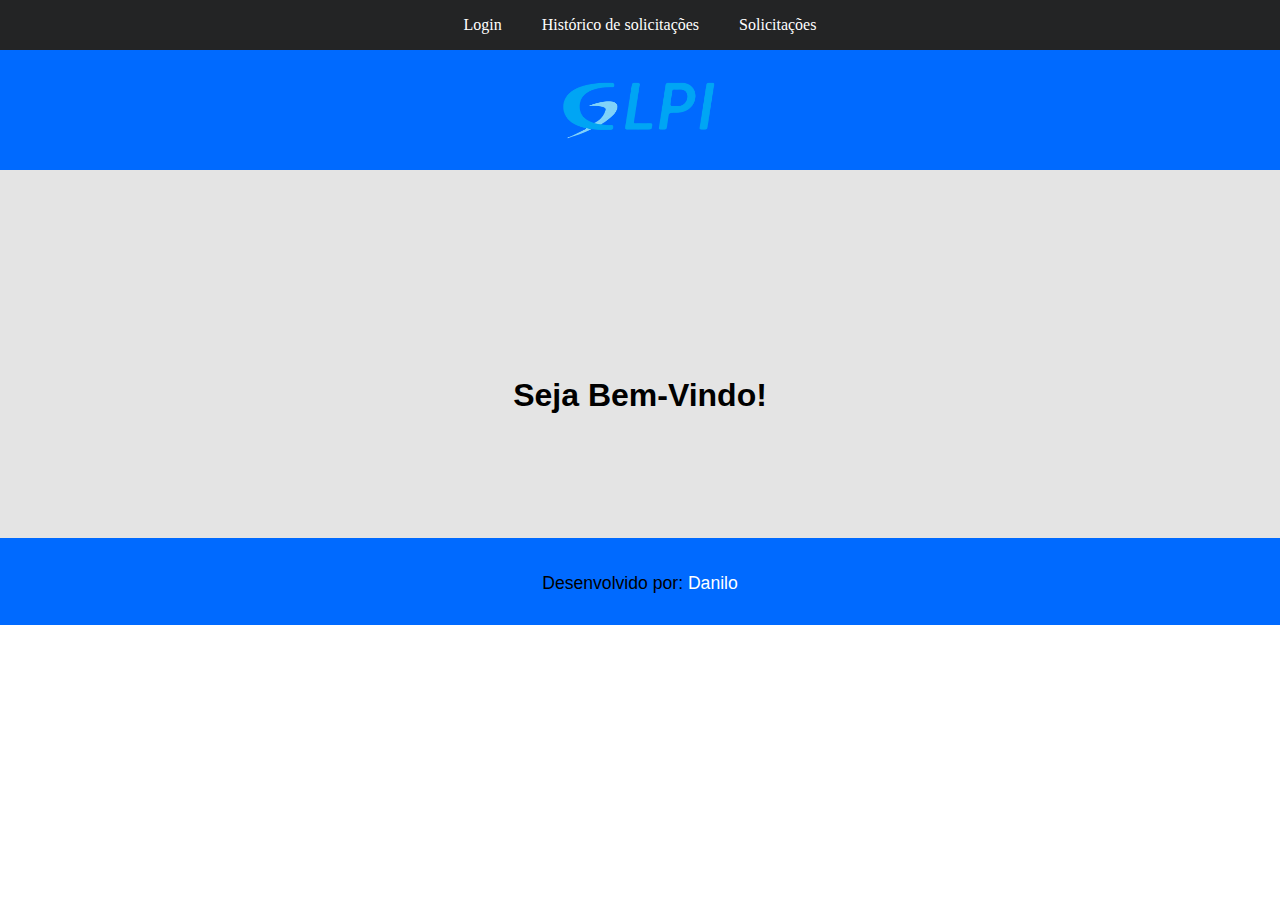
<file: index.html>
<!DOCTYPE html>
<html lang="pt-br">
  <head>
    <meta charset="UTF-8" />
    <meta name="viewport" content="width=device-width, initial-scale=1.0" />
    <title>Projeto GLPI - Menu</title>
    <link rel="stylesheet" href="./css/menu.css" />
    <link rel="shortcut icon" href="./img/glpi-logo.webp" type="image/x-icon" />
  </head>
  <body>
    <main>
      <nav>
        <ul>
          <li><a href="https://lspking468.github.io/glpi-leandro/" target="_self">Login</a></li>
          <li><a href="https://lspking468.github.io/glpi-felipe/" target="_self">Histórico de solicitações</a></li>
          <li><a href="https://lspking468.github.io/glpi-joao-victor/" target="_self">Solicitações</a></li>
        </ul>
      </nav>
      <header>
        <img src="./img/glpi-logo.webp" alt="Logo GLPI" />
      </header>
      <section>
        <h1>Seja Bem-Vindo!</h1>
      </section>
      <footer>
        <p>Desenvolvido por: <a href="https://github.com/ramoszx/trabalho-final-GLPI---Danilo-1B-tec">Danilo</a></p>
      </footer>
    </main>
  </body>
</html>
</file>
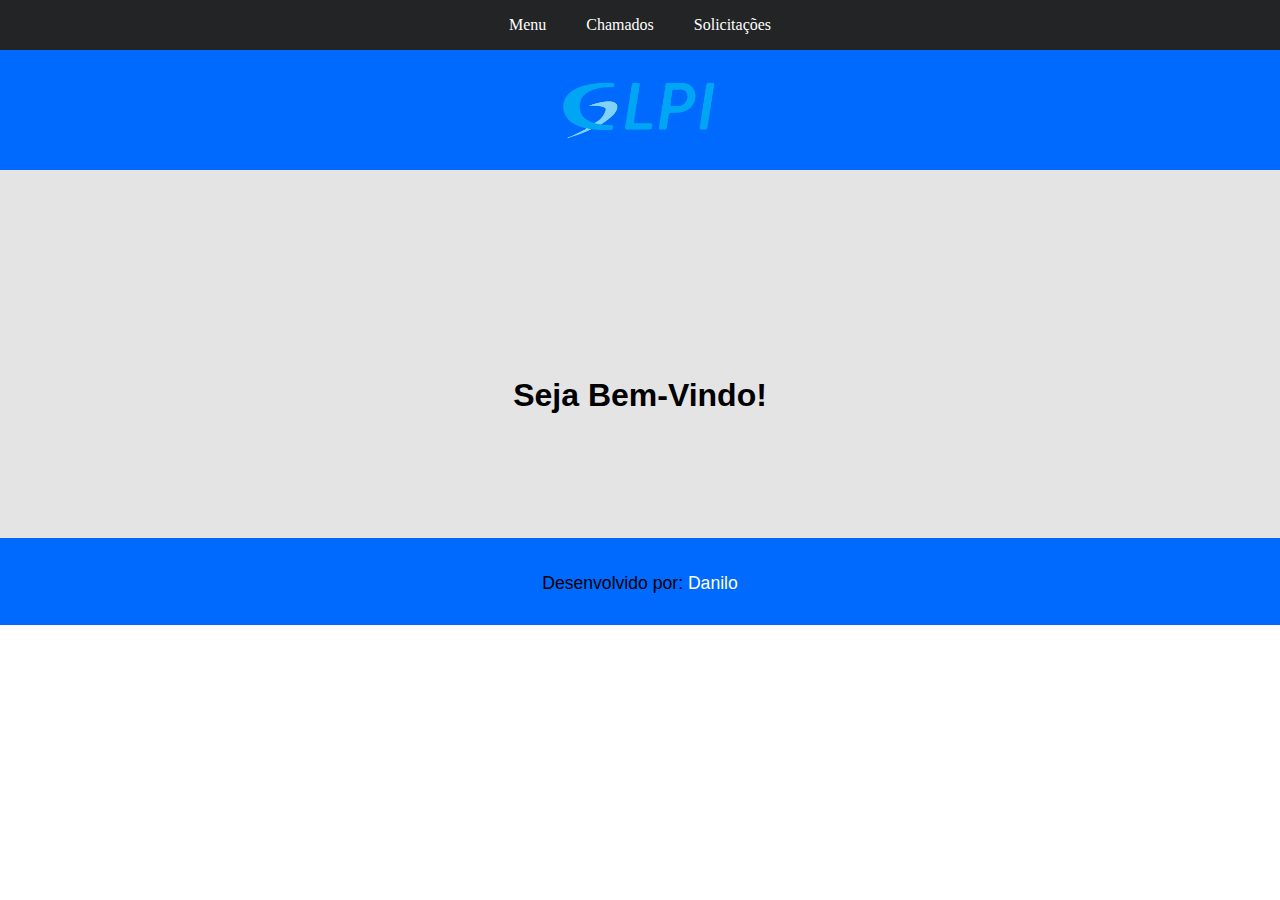
<file: menu.html>
<!DOCTYPE html>
<html lang="pt-br">
  <head>
    <meta charset="UTF-8" />
    <meta name="viewport" content="width=device-width, initial-scale=1.0" />
    <title>Projeto GLPI - Menu</title>
    <link rel="stylesheet" href="./css/menu.css" />
    <link rel="shortcut icon" href="./img/glpi-logo.webp" type="image/x-icon" />
  </head>
  <body>
    <main>
      <nav>
        <ul>
          <li><a href="./menu.html" target="_self">Menu</a></li>
          <li><a href="./chamados.html" target="_self">Chamados</a></li>
          <li><a href="https://lspking468.github.io/glpi-joao-victor/" target="_self">Solicitações</a></li>
        </ul>
      </nav>
      <header>
        <img src="./img/glpi-logo.webp" alt="Logo GLPI" />
      </header>
      <section>
        <h1>Seja Bem-Vindo!</h1>
      </section>
      <footer>
        <p>Desenvolvido por: <a href="https://github.com/ramoszx/trabalho-final-GLPI---Danilo-1B-tec">Danilo</a></p>
      </footer>
    </main>
  </body>
</html>
</file>
<file: css/menu.css>
* {
    margin: 0;
    padding: 0;
    box-sizing: border-box;
  }
  
  main {
    width: 100vw;
    /* max-width: 1200px; */
    background-color: #ffffff;
    height: 100vh;
  }
  nav {
    width: 100%;
    height: 50px;
    background-color: #232425;
  }
  nav ul {
    display: flex;
    justify-content: center;
    align-items: center;
    height: 100%;
  }
  nav ul li {
    list-style: none;
  }
  nav ul li a {
    color: #ffffff;
    text-decoration: none;
    padding: 0 20px;
    transition: 1s;
  }
  nav ul li a:hover {
    color: #fff700;
  }
  header {
    width: 100%;
    height: 120px;
    background-color: #006aff;
    display: flex;
    justify-content: center;
    align-items: flex;
  }
  header img {
    width: 200px;
    height: auto;
  }
  section {
    width: 100%;
    height: 368px;
    background-color: #e4e4e4;
  }
  footer {
    width: 100%;
    height: 87px;
    background-color: #006aff;
  }
  footer p {
    text-align: center;
    line-height: 90px;
    font-family: sans-serif;
    font-size: 1.1em;
  }
  footer p a {
    color: #ffffff;
    text-decoration: none;
  }
  footer p a:hover {
    color: #fff700;
  }
  
  h1{
    height: 50vh;
      display: flex;
      justify-content: center;
      align-items: center;
      font-family: Arial, sans-serif;
  }
</file>
